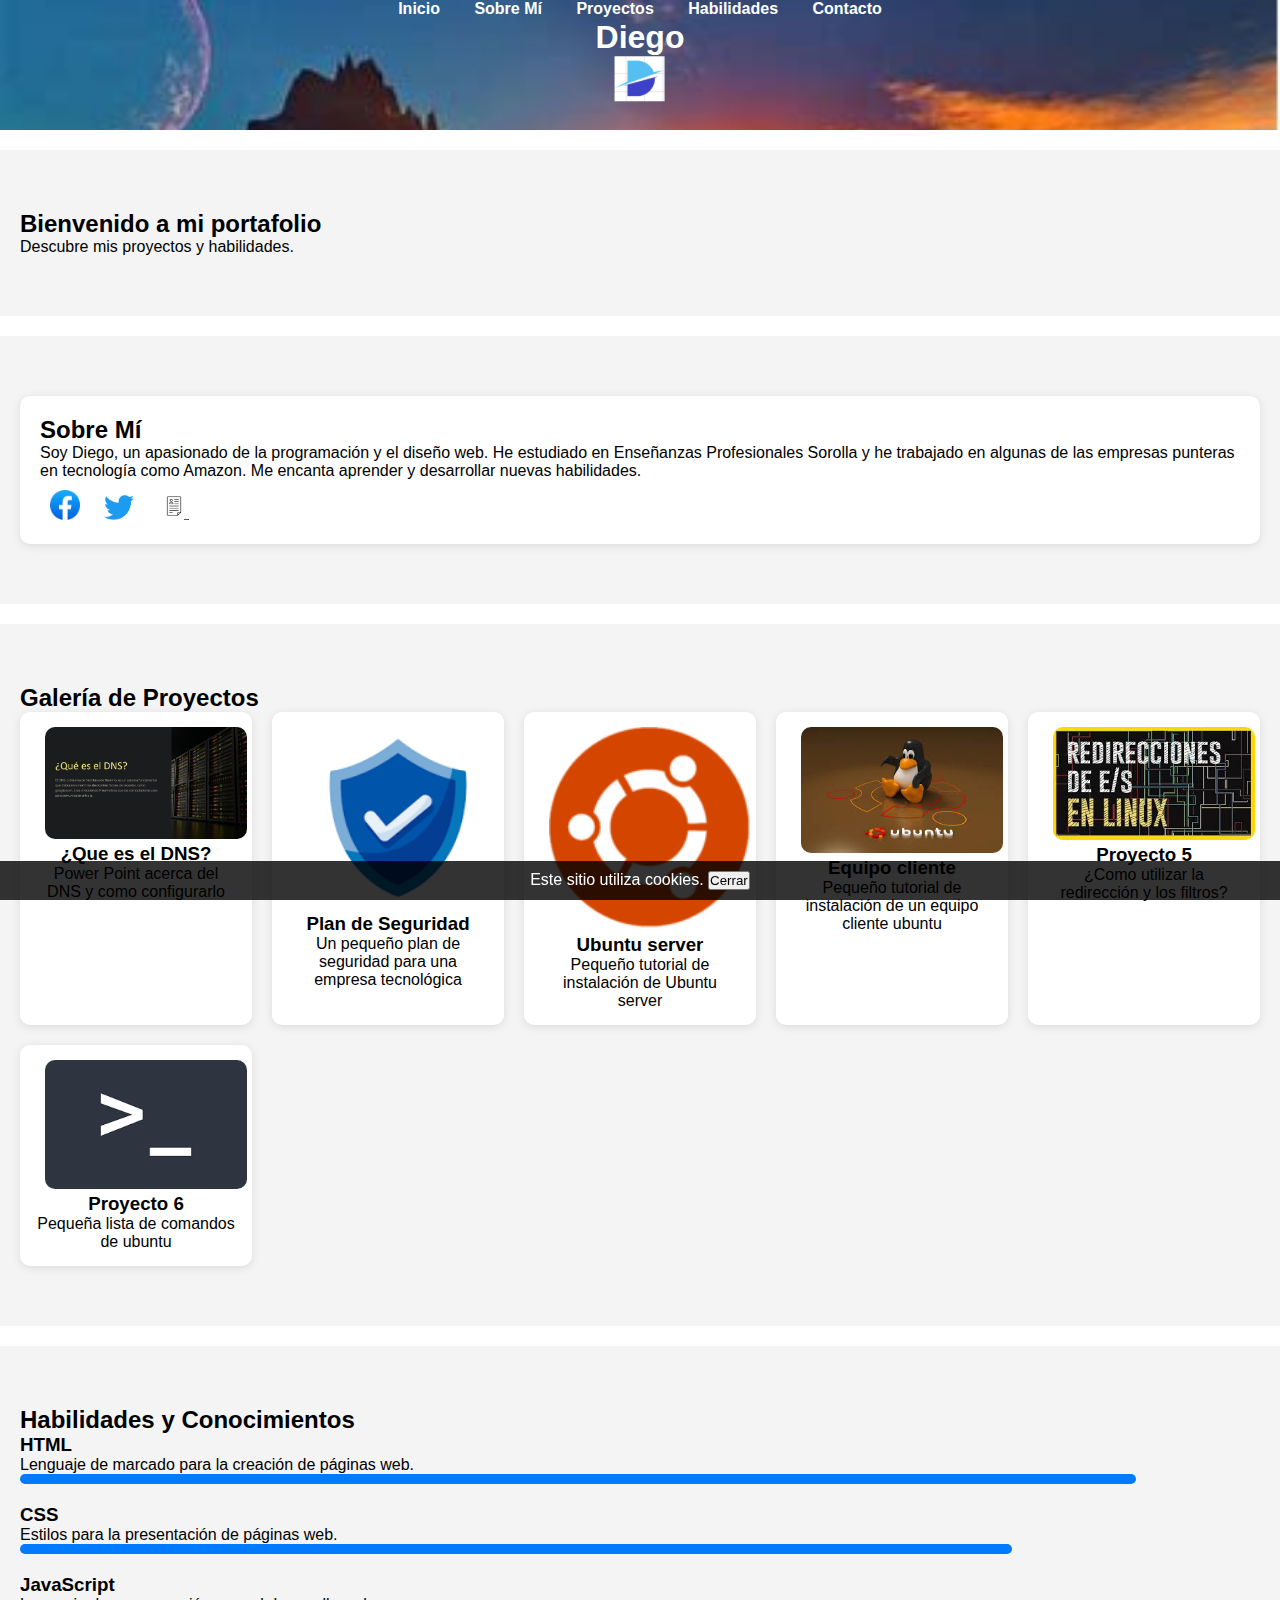
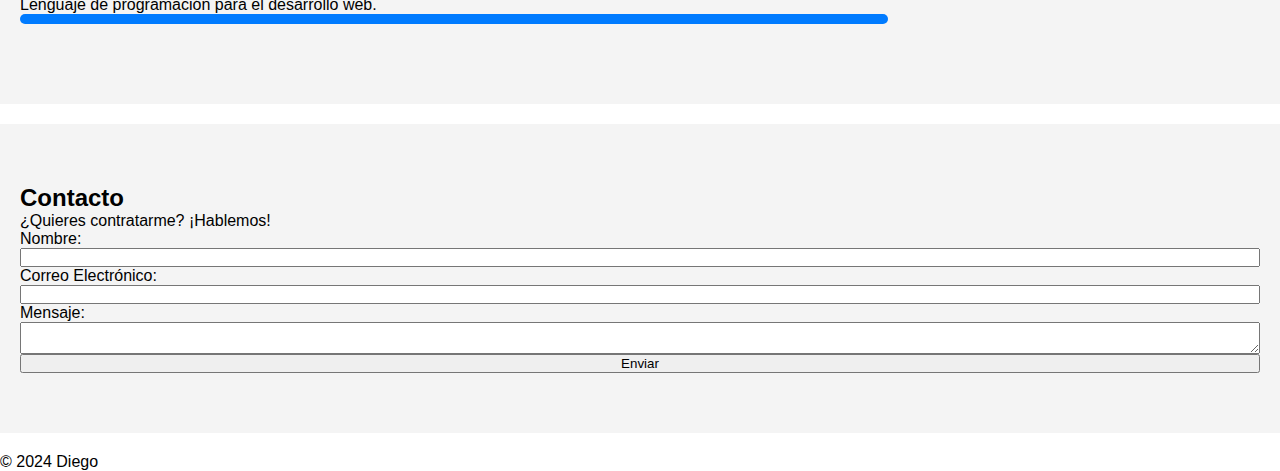
<file: index.html>
<!DOCTYPE html>
<html lang="es">
<head>
    <meta charset="UTF-8">
    <meta name="viewport" content="width=device-width, initial-scale=1.0">
    <title>Portafolio de Diego</title>
    <link rel="stylesheet" href="/Visualcode/styles.css">
</head>
<body>
    <!-- Encabezado -->
    <header class="header">
        <div class="banner">
            <h1>Diego</h1>
            <img src="/Visualcode/logo1.png" alt="Logo" class="logo">
        </div>
        <nav class="navbar">
            <ul>
                <li><a href="#inicio">Inicio</a></li>
                <li><a href="#sobre-mi">Sobre Mí</a></li>
                <li><a href="#proyectos">Proyectos</a></li>
                <li><a href="#habilidades">Habilidades</a></li>
                <li><a href="#contacto">Contacto</a></li>
            </ul>
        </nav>
    </header>

    <!-- Aviso de cookies -->
    <div class="cookie-notice" id="cookie-notice">
        Este sitio utiliza cookies. <button id="close-cookie">Cerrar</button>
    </div>

    <!-- Sección de Inicio -->
    <section id="inicio">
        <h2>Bienvenido a mi portafolio</h2>
        <p>Descubre mis proyectos y habilidades.</p>
    </section>

    <!-- Sección Sobre Mí -->
    <section id="sobre-mi">
        <div class="bio-card">
            <h2>Sobre Mí</h2>
            <p>Soy Diego, un apasionado de la programación y el diseño web. He estudiado en Enseñanzas Profesionales Sorolla y he trabajado en algunas de las empresas punteras en tecnología como Amazon. Me encanta aprender y desarrollar nuevas habilidades.</p>
            <div class="social-icons">
                <a href="/Visualcode/facebook.html" class="icon" title="Facebook"><img src="/Visualcode/facebook.jpg" alt="Facebook"></a>
                <a href="/Visualcode/twitter.html" class="icon" title="Twitter"><img src="/Visualcode/twitter.png" alt="Twitter"></a>
                <a href="/Visualcode/curriculum.png" class="icon" title="CV"><img src="/Visualcode/cv.png" alt="CV"></a>
            </div>
        </div>
    </section>

    <!-- Sección Galería de Proyectos -->
    <section id="proyectos">
        <h2>Galería de Proyectos</h2>
        <div class="grid-container">
            <div class="project-card">
                <a href="/Visualcode/Que-es-el-DNS.pptx" class="icon" title="DNS"><img src="/Visualcode/dns.png" alt="Proyecto 1"></a>
                <h3>¿Que es el DNS?</h3>
                <p>Power Point acerca del DNS y como configurarlo</p>
            </div>
            <div class="project-card">
                <a href="/Visualcode/Plandeseguridad.docx" class="icon" title="Plan de Seguridad"><img src="/Visualcode/seguridad.png" alt="Proyecto 2"></a>
                <h3>Plan de Seguridad</h3>
                <p>Un pequeño plan de seguridad para una empresa tecnológica</p>
            </div>
            <div class="project-card">
                <a href="/Visualcode/controlador de dominio Ubuntu.one" class="icon" title="Ubuntu server"><img src="/Visualcode/ubuntuserver.png" alt="Proyecto 3"></a>
                <h3>Ubuntu server</h3>
                <p>Pequeño tutorial de instalación de Ubuntu server</p>
            </div>
            <div class="project-card">
                <a href="/Visualcode/Instalación equipo cliente.one" class="icon" title="Equipo cliente"><img src="/Visualcode/desktop.jpg" alt="Proyecto 4"></a>
                <h3>Equipo cliente</h3>
                <p>Pequeño tutorial de instalación de un equipo cliente ubuntu</p>
            </div>
            <div class="project-card">
                <a href="/Visualcode/Redirección y filtros.one" class="icon" title="Redirección y filtros"><img src="/Visualcode/redireccion.jpg" alt="Proyecto 5"></a>
                <h3>Proyecto 5</h3>
                <p>¿Como utilizar la redirección y los filtros?</p>
            </div>
            <div class="project-card">
                <a href="/Visualcode/Chuleta de comandos de Ubuntu.one" class="icon" title="Chuleta de comandos"><img src="/Visualcode/comandos.png" alt="Proyecto 6"></a>
                <h3>Proyecto 6</h3>
                <p>Pequeña lista de comandos de ubuntu</p>
            </div>
        </div>
    </section>

    <!-- Sección Habilidades -->
    <section id="habilidades">
        <h2>Habilidades y Conocimientos</h2>
        <div class="skill">
            <h3>HTML</h3>
            <p>Lenguaje de marcado para la creación de páginas web.</p>
            <div class="skill-bar" style="width: 90%;"></div>
        </div>
        <div class="skill">
            <h3>CSS</h3>
            <p>Estilos para la presentación de páginas web.</p>
            <div class="skill-bar" style="width: 80%;"></div>
        </div>
        <div class="skill">
            <h3>JavaScript</h3>
            <p>Lenguaje de programación para el desarrollo web.</p>
            <div class="skill-bar" style="width: 70%;"></div>
        </div>
    </section>

    <!-- Formulario de Contacto -->
    <section id="contacto">
        <h2>Contacto</h2>
        <p>¿Quieres contratarme? ¡Hablemos!</p>
        <form>
            <label for="nombre">Nombre:</label>
            <input type="text" id="nombre" name="nombre" required>

            <label for="email">Correo Electrónico:</label>
            <input type="email" id="email" name="email" required>

            <label for="mensaje">Mensaje:</label>
            <textarea id="mensaje" name="mensaje" required></textarea>

            <button type="submit">Enviar</button>
        </form>
    </section>

    <!-- Pie de página -->
    <footer>
        <p>© 2024 Diego</p>
    </footer>

    <script>
        // Ocultar el aviso de cookies después de 5 segundos
        setTimeout(() => {
            const cookieNotice = document.getElementById('cookie-notice');
            cookieNotice.style.display = 'none';
        }, 5000);

        // Cerrar aviso de cookies al hacer clic en el botón
        document.getElementById('close-cookie').addEventListener('click', () => {
            const cookieNotice = document.getElementById('cookie-notice');
            cookieNotice.style.display = 'none';
        });
    </script>
</body>
</html>
</file>
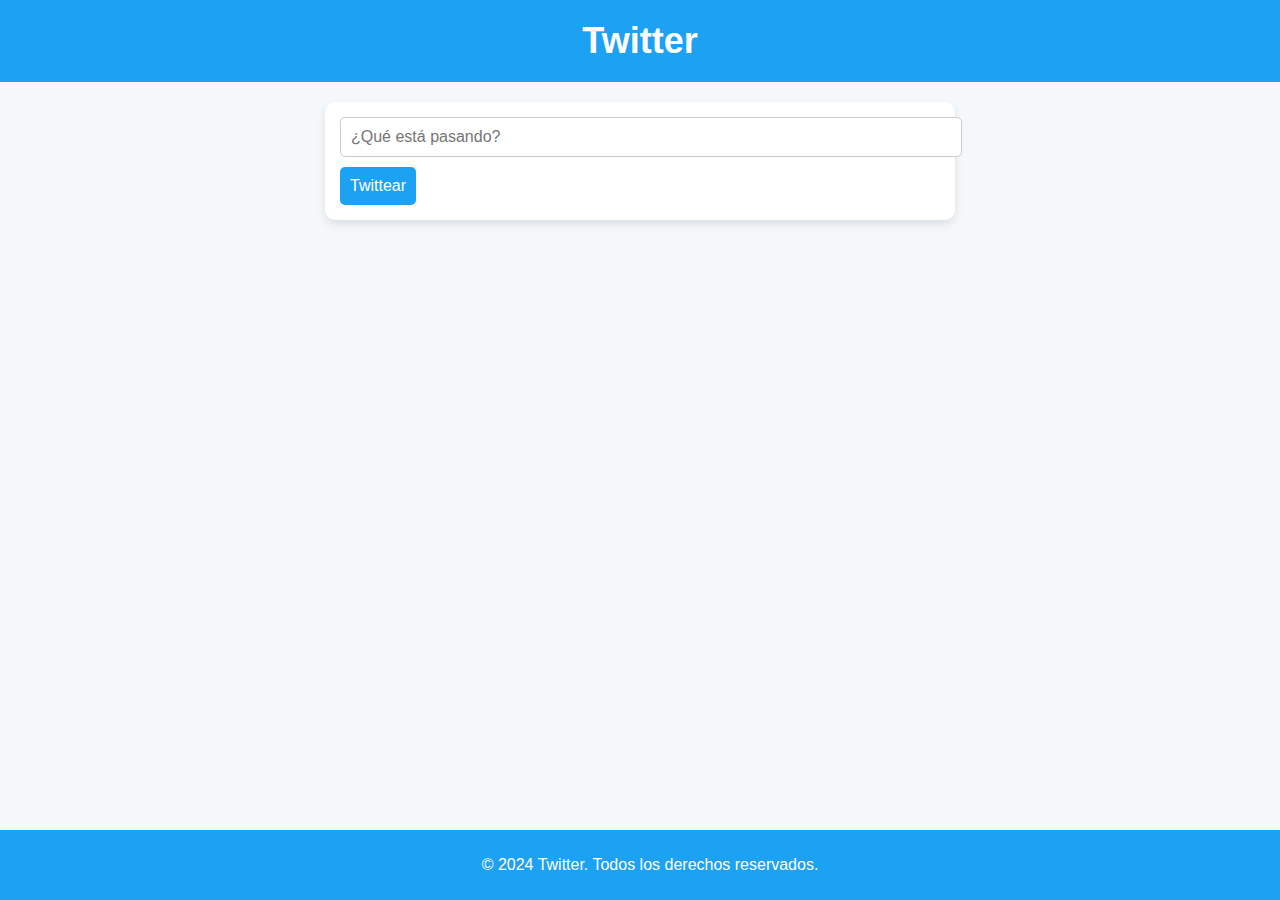
<file: Visualcode/twitter.html>
<!DOCTYPE html>
<html lang="es">
<head>
    <meta charset="UTF-8">
    <meta name="viewport" content="width=device-width, initial-scale=1.0">
    <title>Twitter</title>
    <style>
        body {
            font-family: Arial, sans-serif;
            margin: 0;
            padding: 0;
            background-color: #f5f8fa;
        }
        header {
            background-color: #1DA1F2;
            color: white;
            padding: 20px;
            text-align: center;
        }
        header h1 {
            margin: 0;
            font-size: 36px;
        }
        .tweet-box {
            width: 90%;
            max-width: 600px;
            margin: 20px auto;
            background-color: white;
            padding: 15px;
            border-radius: 10px;
            box-shadow: 0 4px 8px rgba(0, 0, 0, 0.1);
        }
        .tweet-box input {
            width: 100%;
            padding: 10px;
            margin-bottom: 10px;
            border: 1px solid #ccc;
            border-radius: 5px;
            font-size: 16px;
        }
        .tweet-box button {
            background-color: #1DA1F2;
            color: white;
            border: none;
            padding: 10px;
            border-radius: 5px;
            cursor: pointer;
            font-size: 16px;
        }
        .tweet-box button:hover {
            background-color: #0d8baf;
        }
        .tweets {
            width: 90%;
            max-width: 600px;
            margin: 20px auto;
        }
        .tweet {
            background-color: white;
            padding: 15px;
            margin-bottom: 10px;
            border-radius: 10px;
            box-shadow: 0 2px 4px rgba(0, 0, 0, 0.1);
        }
        .tweet p {
            font-size: 16px;
            margin: 0;
        }
        footer {
            background-color: #1DA1F2;
            color: white;
            text-align: center;
            padding: 10px;
            position: fixed;
            width: 100%;
            bottom: 0;
        }
    </style>
</head>
<body>

    <header>
        <h1>Twitter</h1>
    </header>

    <div class="tweet-box">
        <input type="text" id="tweetInput" placeholder="¿Qué está pasando?">
        <button onclick="tweet()">Twittear</button>
    </div>

    <div class="tweets" id="tweetsContainer">
        <!-- Los tweets aparecerán aquí -->
    </div>

    <footer>
        <p>&copy; 2024 Twitter. Todos los derechos reservados.</p>
    </footer>

    <script>
        // Función para agregar un tweet a la página
        function tweet() {
            var tweetInput = document.getElementById("tweetInput").value;
            if (tweetInput.trim() !== "") {
                var tweetsContainer = document.getElementById("tweetsContainer");
                var tweetDiv = document.createElement("div");
                tweetDiv.classList.add("tweet");
                tweetDiv.innerHTML = "<p>" + tweetInput + "</p>";
                tweetsContainer.prepend(tweetDiv);
                document.getElementById("tweetInput").value = ""; // Limpiar el campo de texto
            }
        }
    </script>

</body>
</html>
</file>
<file: Visualcode/styles.css>
* {
    margin: 0;
    padding: 0;
    box-sizing: border-box;
}

body {
    font-family: Arial, sans-serif;
}

/* Estilos del header */
.header {
    position: relative;
    height: 130px;
    background-image: url('fondo.jpg'); /* Cambia a tu imagen de fondo */
    background-size: cover;
    color: white;
    text-align: center;
}

.banner {
    position: absolute;
    top: 50%;
    left: 50%;
    transform: translate(-50%, -50%);
}

img {
    width: 50px; /* Ajusta el tamaño de tu logo */
    margin-bottom: 5px;
}

.navbar ul {
    list-style: none;
    padding: 0;
}

.navbar li {
    display: inline;
    margin: 0 15px;
}

.navbar a {
    color: white;
    text-decoration: none;
    font-weight: bold;
}

/* Aviso de cookies */
.cookie-notice {
    position: fixed;
    bottom: 0;
    left: 0;
    right: 0;
    background: rgba(0, 0, 0, 0.8);
    color: white;
    text-align: center;
    padding: 10px;
}

/* Secciones */
section {
    padding: 60px 20px;
    background: #f4f4f4;
    margin: 20px 0;
}

/* Estilos de la tarjeta de biografía */
.bio-card {
    background: #fff;
    border-radius: 10px;
    padding: 20px;
    box-shadow: 0 2px 10px rgba(0, 0, 0, 0.1);
}

.social-icons {
    margin-top: 10px;
}

.icon img {
    width: 30px;
    margin: 0 10px;
    transition: filter 0.3s;
}

.icon:hover img {
    filter: brightness(0.5);
}

/* Estilos de la galería de proyectos */
.grid-container {
    display: grid;
    grid-template-columns: repeat(auto-fill, minmax(200px, 1fr));
    gap: 20px;
}

.project-card {
    background: #fff;
    border-radius: 10px;
    padding: 15px;
    text-align: center;
    box-shadow: 0 2px 10px rgba(0, 0, 0, 0.1);
}

.project-card img {
    width: 100%;
    border-radius: 10px;
}

/* Estilos de habilidades */
.skill {
    margin-bottom: 20px;
}

.skill-bar {
    height: 10px;
    background: #007BFF;
    border-radius: 5px;
}

/* Estilos del formulario */
form {
    display: flex;
    flex-direction: column;
}

form label {
    margin: 10px 0 5
}
</file>
